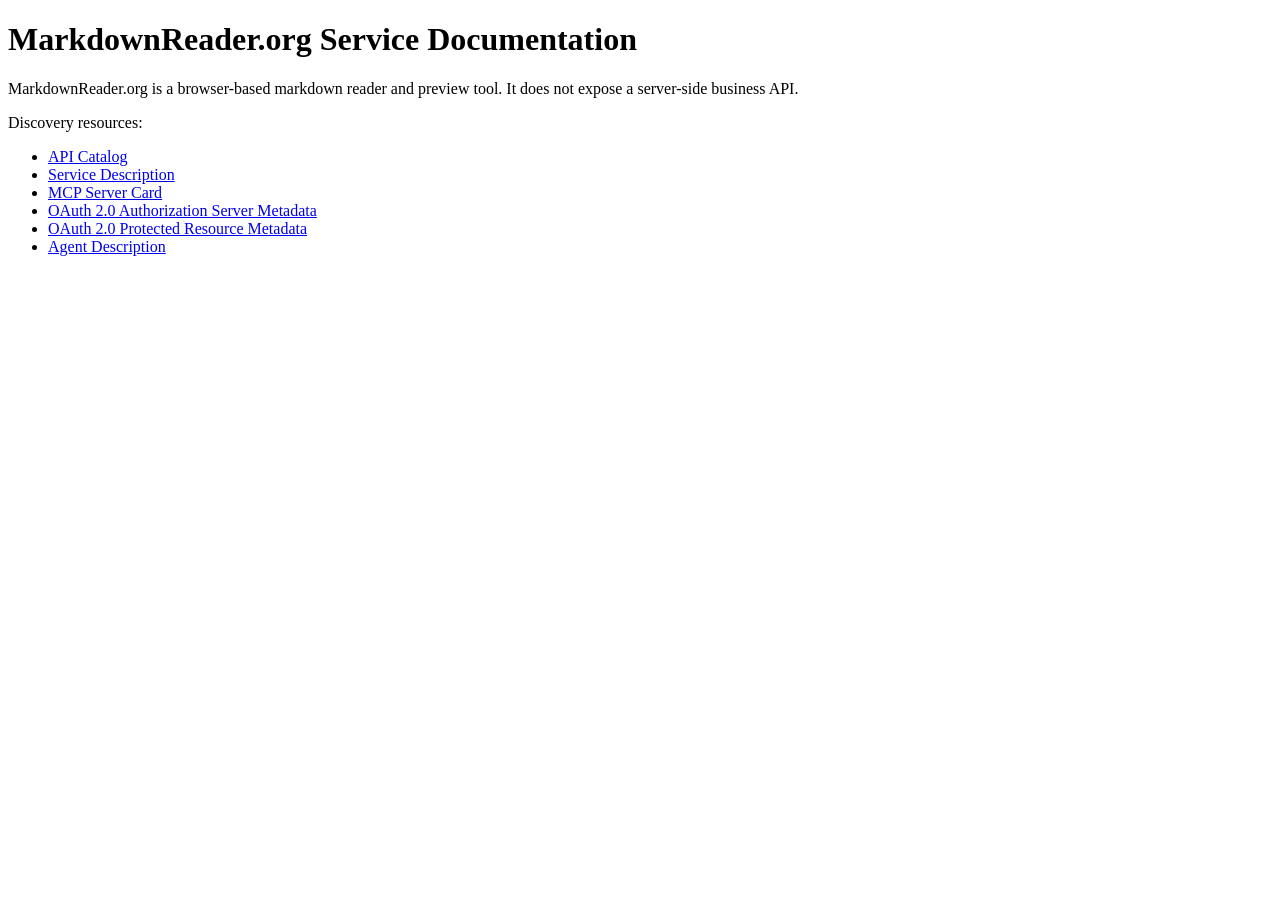
<file: docs/api.html>
<!DOCTYPE html>
<html lang="en">
<head>
  <meta charset="UTF-8">
  <meta name="viewport" content="width=device-width, initial-scale=1.0">
  <title>MarkdownReader.org Service Documentation</title>
</head>
<body>
  <main>
    <h1>MarkdownReader.org Service Documentation</h1>
    <p>
      MarkdownReader.org is a browser-based markdown reader and preview tool.
      It does not expose a server-side business API.
    </p>
    <p>Discovery resources:</p>
    <ul>
      <li><a href="/.well-known/api-catalog">API Catalog</a></li>
      <li><a href="/.well-known/service-desc.json">Service Description</a></li>
      <li><a href="/.well-known/mcp/server-card.json">MCP Server Card</a></li>
      <li><a href="/.well-known/oauth-authorization-server">OAuth 2.0 Authorization Server Metadata</a></li>
      <li><a href="/.well-known/oauth-protected-resource">OAuth 2.0 Protected Resource Metadata</a></li>
      <li><a href="/.well-known/agent.json">Agent Description</a></li>
    </ul>
  </main>
</body>
</html>
</file>
